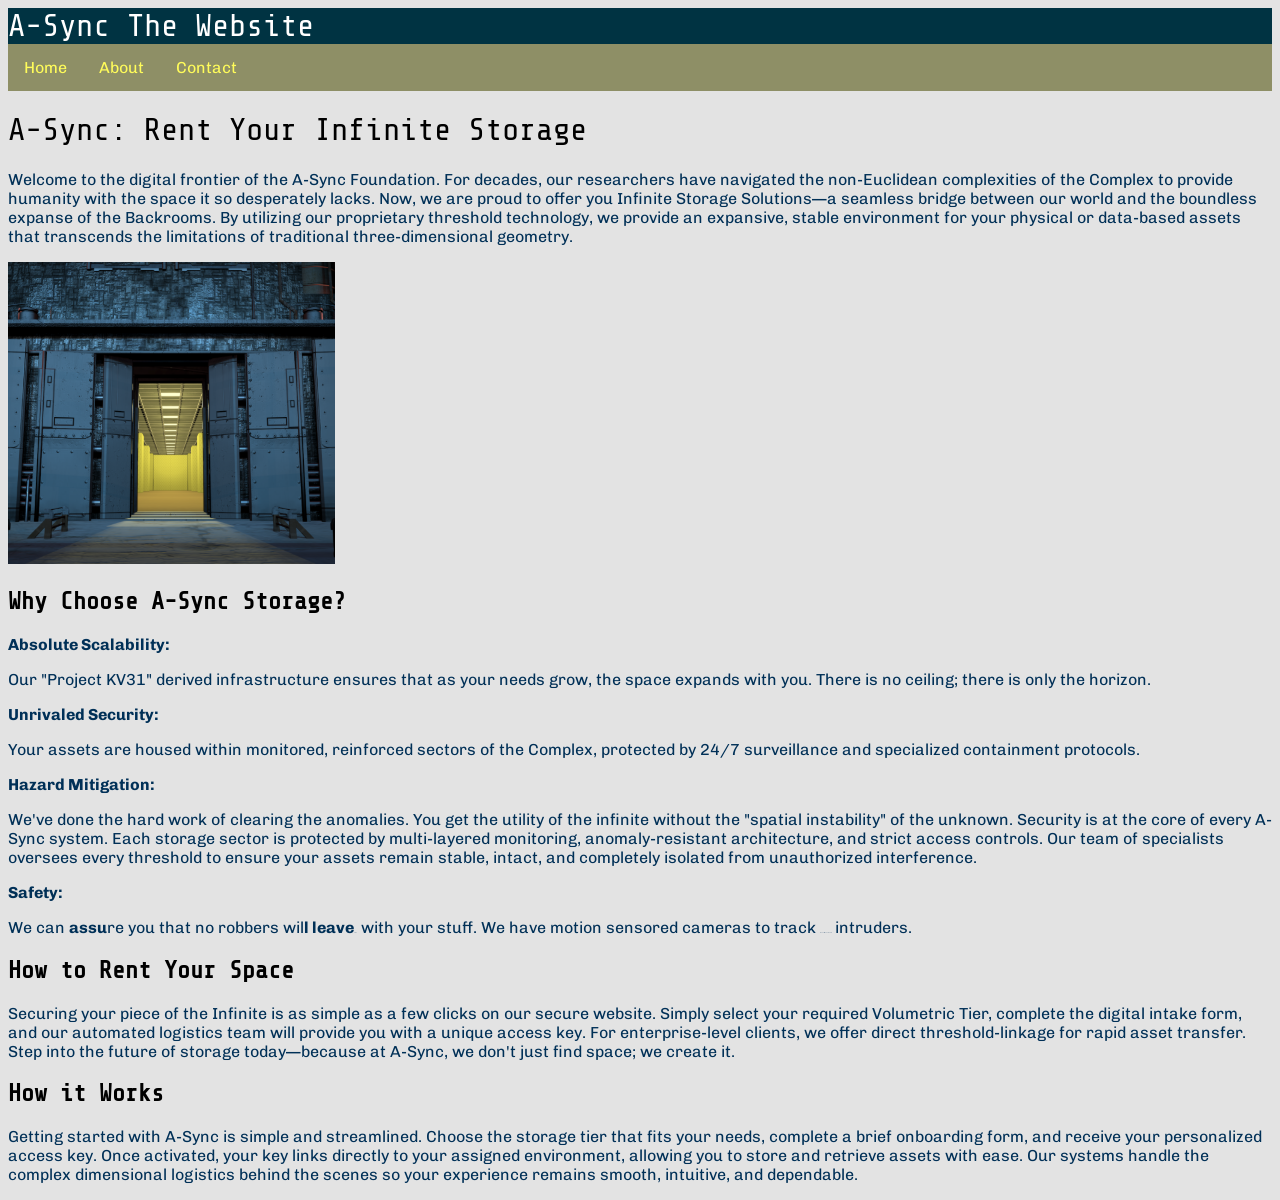
<file: company/index.html>
<!DOCTYPE html>
<html lang="en">
<head>
    <meta charset="UTF-8">
    <meta name="viewport" content="width=device-width, initial-scale=1.0">
    <title>A-Sync: Storage Rent</title>
    <link rel="preconnect" href="https://fonts.googleapis.com">
    <link rel="preconnect" href="https://fonts.gstatic.com" crossorigin>
    <link href="https://fonts.googleapis.com/css2?family=Chivo:ital,wght@0,100..900;1,100..900&family=Share+Tech+Mono&display=swap" rel="stylesheet">
    <link rel="preconnect" href="https://fonts.googleapis.com">
    <link rel="preconnect" href="https://fonts.gstatic.com" crossorigin>
    <link href="https://fonts.googleapis.com/css2?family=Chivo:ital,wght@0,100..900;1,100..900&display=swap" rel="stylesheet">
    <link href="style.css" rel="stylesheet">
</head>
<body>
    <h1 class="headSite">A-Sync The Website</h1>
    <ul>
        <li><a href="index.html">Home</a></li>
        <li><a href="about.html">About</a></li>
        <li><a href="index.html">Contact</a></li>
    </ul>
    <h1>A-Sync: Rent Your Infinite Storage</h1>
    <p>Welcome to the digital frontier of the A-Sync Foundation. For decades, our researchers have navigated the non-Euclidean complexities of the Complex to provide humanity with the space it so desperately lacks. Now, we are proud to offer you Infinite Storage Solutions—a seamless bridge between our world and the boundless expanse of the Backrooms. By utilizing our proprietary threshold technology, we provide an expansive, stable environment for your physical or data-based assets that transcends the limitations of traditional three-dimensional geometry.</p>
    <img src="kv31.png" alt="Portal to the infinite storage complex">
    <h2>Why Choose A-Sync Storage?</h2>
    <p class="bold">Absolute Scalability:</p> <p>Our "Project KV31" derived infrastructure ensures that as your needs grow, the space expands with you. There is no ceiling; there is only the horizon.</p>
    <p class="bold">Unrivaled Security:</p> <p>Your assets are housed within monitored, reinforced sectors of the Complex, protected by 24/7 surveillance and specialized containment protocols.</p>
    <p class="bold">Hazard Mitigation:</p> <p>We've done the hard work of clearing the anomalies. You get the utility of the infinite without the "spatial instability" of the unknown. Security is at the core of every A-Sync system. Each storage sector is protected by multi-layered monitoring, anomaly-resistant architecture, and strict access controls. Our team of specialists oversees every threshold to ensure your assets remain stable, intact, and completely isolated from unauthorized interference.</p>
    <p class="bold">Safety:</p> <p>We can <span class="bold">assu</span>re you that no robbers wil<span class="bold">l leave</span><span class="tiny"> alive</span> with your stuff. We have motion sensored cameras to track <span class="tiny">the entities as the kill</span> intruders.</p>
    <h2>How to Rent Your Space</h2>
    <p>Securing your piece of the Infinite is as simple as a few clicks on our secure website. Simply select your required Volumetric Tier, complete the digital intake form, and our automated logistics team will provide you with a unique access key. For enterprise-level clients, we offer direct threshold-linkage for rapid asset transfer. Step into the future of storage today—because at A-Sync, we don't just find space; we create it.</p>
    <h2>How it Works</h2>
    <p>Getting started with A-Sync is simple and streamlined. Choose the storage tier that fits your needs, complete a brief onboarding form, and receive your personalized access key. Once activated, your key links directly to your assigned environment, allowing you to store and retrieve assets with ease. Our systems handle the complex dimensional logistics behind the scenes so your experience remains smooth, intuitive, and dependable.</p>
</body>
</html>
</file>
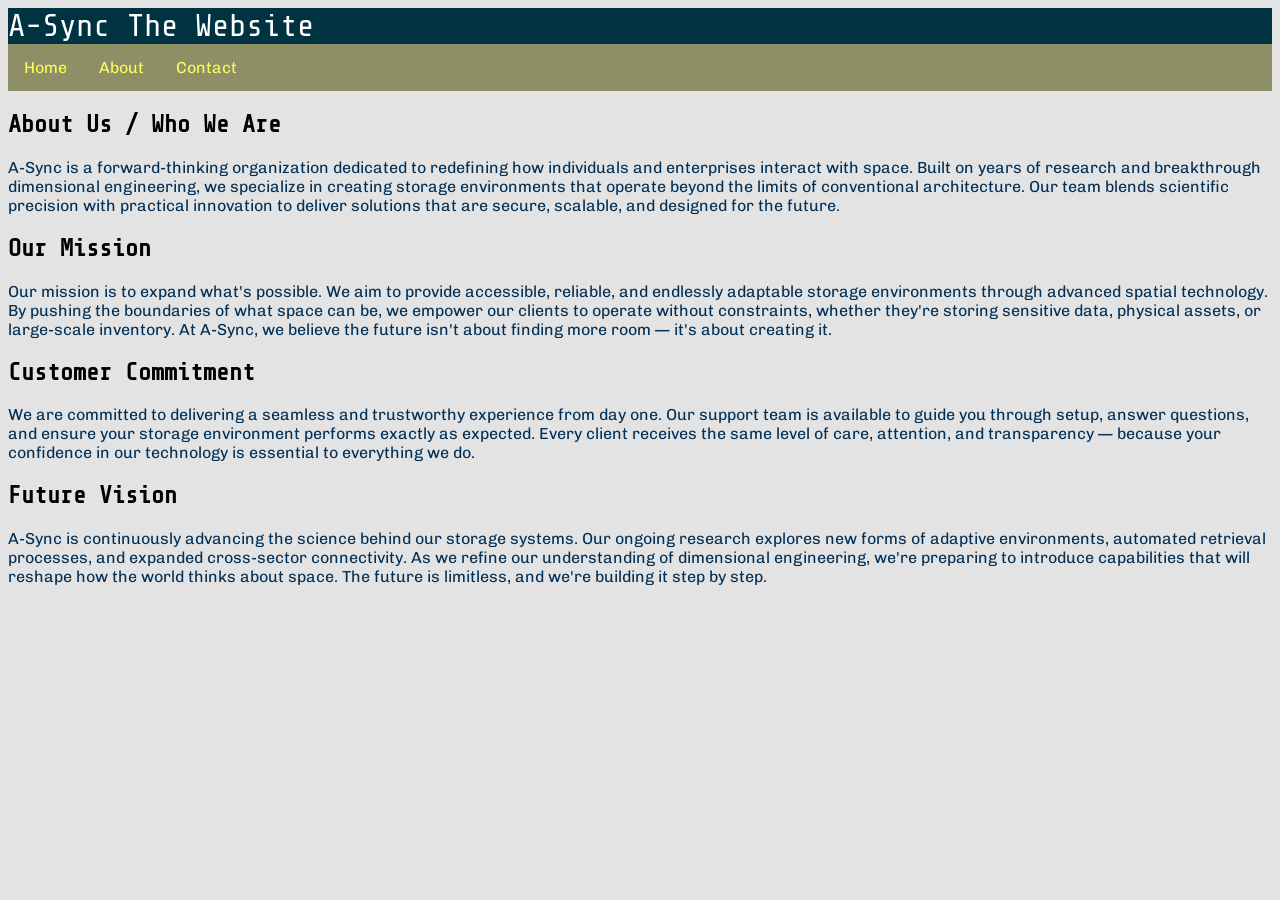
<file: company/about.html>
<!DOCTYPE html>
<html lang="en">
<head>
    <meta charset="UTF-8">
    <meta name="viewport" content="width=device-width, initial-scale=1.0">
    <title>A-Sync: About Page</title>
    <link rel="preconnect" href="https://fonts.googleapis.com">
    <link rel="preconnect" href="https://fonts.gstatic.com" crossorigin>
    <link href="https://fonts.googleapis.com/css2?family=Chivo:ital,wght@0,100..900;1,100..900&family=Share+Tech+Mono&display=swap" rel="stylesheet">
    <link rel="preconnect" href="https://fonts.googleapis.com">
    <link rel="preconnect" href="https://fonts.gstatic.com" crossorigin>
    <link href="https://fonts.googleapis.com/css2?family=Chivo:ital,wght@0,100..900;1,100..900&display=swap" rel="stylesheet">
    <link href="style.css" rel="stylesheet">
</head>
<body>
    <h1 class="headSite">A-Sync The Website</h1>
    <ul>
        <li><a href="index.html">Home</a></li>
        <li><a href="about.html">About</a></li>
        <li><a href="index.html">Contact</a></li>
    </ul>
    <h2>About Us / Who We Are</h2>
    <p>A-Sync is a forward-thinking organization dedicated to redefining how individuals and enterprises interact with space. Built on years of research and breakthrough dimensional engineering, we specialize in creating storage environments that operate beyond the limits of conventional architecture. Our team blends scientific precision with practical innovation to deliver solutions that are secure, scalable, and designed for the future.</p>
    <h2>Our Mission</h2>
    <p>Our mission is to expand what's possible. We aim to provide accessible, reliable, and endlessly adaptable storage environments through advanced spatial technology. By pushing the boundaries of what space can be, we empower our clients to operate without constraints, whether they're storing sensitive data, physical assets, or large-scale inventory. At A-Sync, we believe the future isn't about finding more room — it's about creating it.</p>
    <h2>Customer Commitment</h2>
    <p>We are committed to delivering a seamless and trustworthy experience from day one. Our support team is available to guide you through setup, answer questions, and ensure your storage environment performs exactly as expected. Every client receives the same level of care, attention, and transparency — because your confidence in our technology is essential to everything we do.</p>
    <h2>Future Vision</h2>
    <p>A-Sync is continuously advancing the science behind our storage systems. Our ongoing research explores new forms of adaptive environments, automated retrieval processes, and expanded cross-sector connectivity. As we refine our understanding of dimensional engineering, we're preparing to introduce capabilities that will reshape how the world thinks about space. The future is limitless, and we're building it step by step.</p>
</body>
</html>
</file>
<file: company/style.css>
body {
    background-color: rgb(227, 227, 227);
    font-family: "Chivo", sans-serif;
    font-optical-sizing: auto;
}

h1 {
    font-family: "Share Tech Mono", monospace;
    font-weight: 400;
    font-style: normal;     
}

h2 {
    font-family: "Share Tech Mono", monospace;
    font-weight: 600;
    font-style: normal;     
}

p {
    color: rgb(0, 48, 87);
}

ul {
    list-style-type: none;
    margin: 0;
    padding: 0;
    background-color: rgb(142, 143, 102);
    display: flex;
}

ul li a {
    display: block;
    color: rgb(255, 252, 90);
    padding: 14px 16px;
    text-decoration: none;
    justify-content: center;
    position: sticky;
    top: 0;
}

ul li a:hover {
    background-color: rgb(84, 100, 100);
}

.headSite {
    margin: auto;
    background-color: rgb(0, 51, 66);
    color: white;
}

.tiny {
    font-size: 1px;
}

.bold {
    font-weight: 700;
}

.flip-card {
    background-color: transparent;
    height: 300px;
    width: 300px;
    border: 1px solid #f1f1f1;
    perspective: 1000px;
  }
  
  .flip-card-inner {
    position: relative;
    width: 100%;
    height: 100%;
    text-align: center;
    transition: transform 0.8s;
    transform-style: preserve-3d;
  }
  
  .flip-card:hover .flip-card-inner {
    transform: rotateY(180deg);
  }
  
  .flip-card-front, .flip-card-back {
    position: absolute;
    width: 100%;
    height: 100%;
    -webkit-backface-visibility: hidden;
    backface-visibility: hidden;
  }

  .flip-card-front, .flip-card-scare {
    position: absolute;
    width: 100%;
    height: 100%;
    -webkit-backface-visibility: hidden;
    backface-visibility: hidden;
  }
  
  .flip-card-front {
    background-color: #bbb;
    color: black;
  }
  
  .flip-card-back {
    background-color: rgb(173, 165, 48);
    color: white;
    transform: rotateY(180deg);
  }

  .flip-card-scare {
    background-image: url(jump.jpg);
    color: red;
    transform: rotateY(180deg);
  }
</file>
